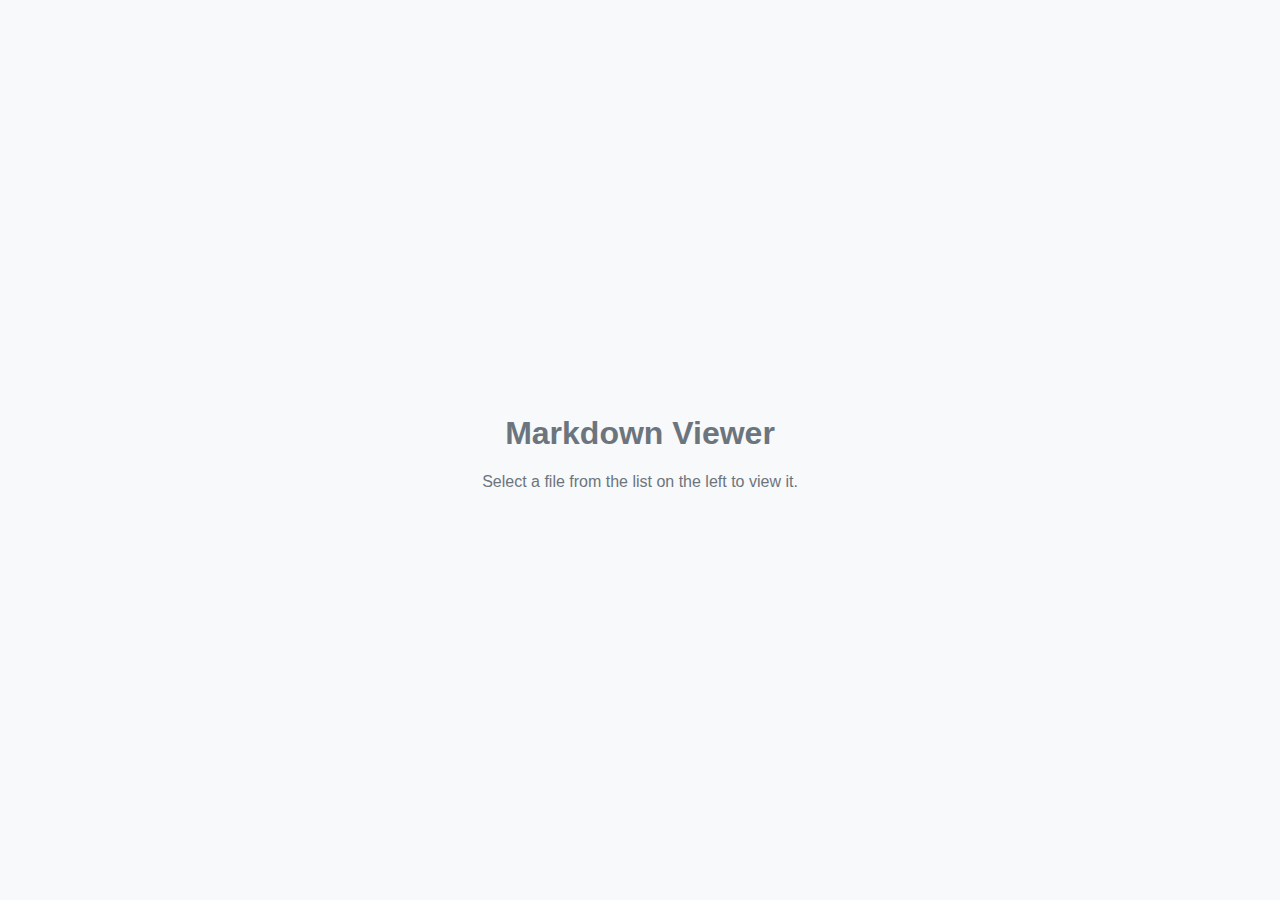
<file: templates/welcome.html>
<!DOCTYPE html>
<html>
<head>
    <title>Welcome</title>
    <style>
        body { font-family: -apple-system, BlinkMacSystemFont, "Segoe UI", Helvetica, Arial, sans-serif; margin: 0; background-color: #f8f9fa; display: flex; justify-content: center; align-items: center; height: 100vh; color: #6c757d; }
        .welcome-box { text-align: center; }
        h1 { font-size: 2em; }
    </style>
</head>
<body>
    <div class="welcome-box">
        <h1>Markdown Viewer</h1>
        <p>Select a file from the list on the left to view it.</p>
    </div>
</body>
</html>
</file>
